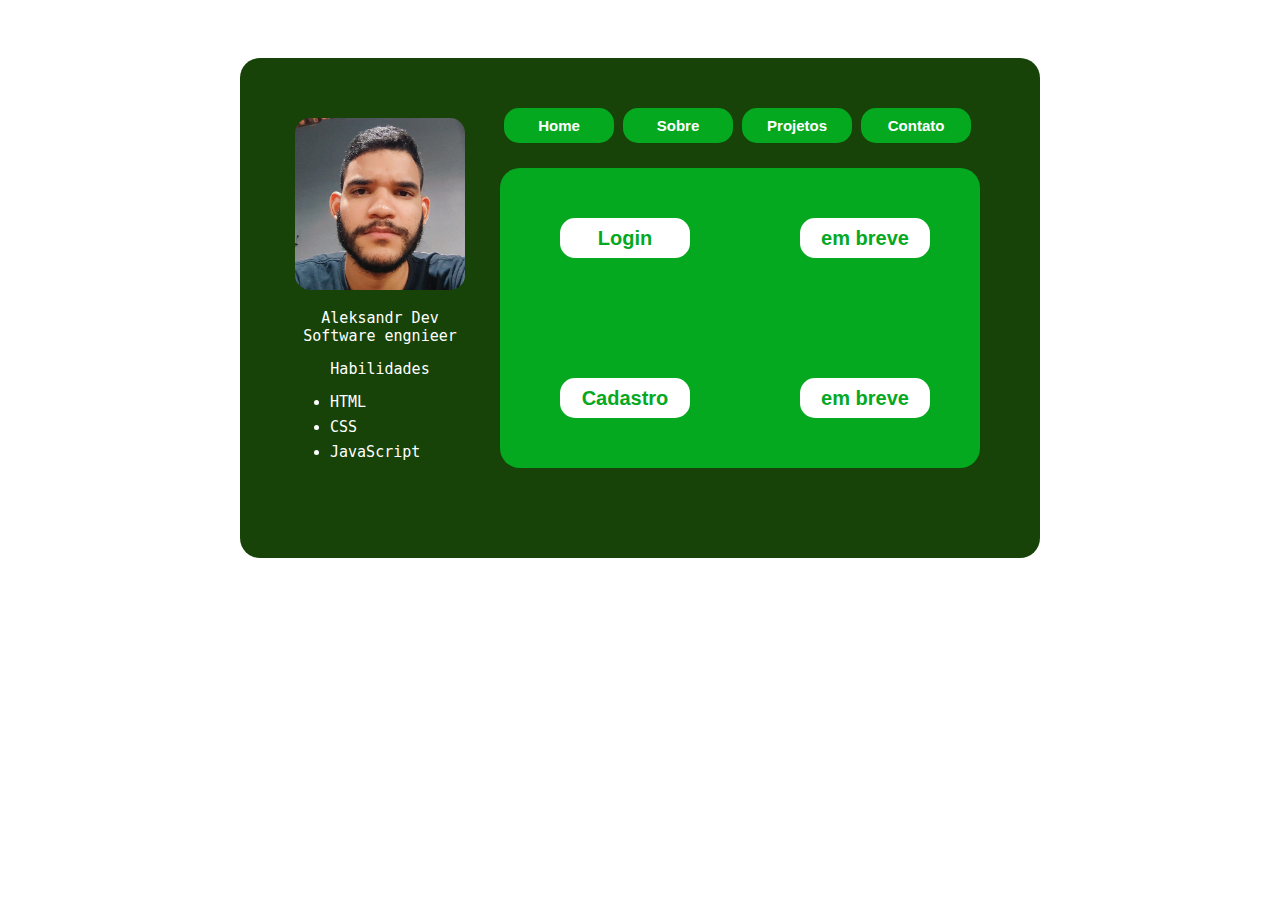
<file: index.html>
<!DOCTYPE html>
<html lang="pt-br">
<head>
    <meta charset="UTF-8">
    <meta http-equiv="X-UA-Compatible" content="IE=edge">
    <meta name="viewport" content="width=device-width, initial-scale=1.0">
    <title>Aleksandr dev</title>
    <link rel="stylesheet" href="style.css">
    <link rel="shortcut icon" href="image/favicon.ico" type="image/x-icon">
</head>
<body>
    <div class="contContainer">
    <div id="container">
        <div class="boxLeft">
            <img src="image/1675531813811.png" width="170px"alt="">
            <p>Aleksandr Dev <br> Software engnieer</p>
            <p>Habilidades</p>
            <ul>
                <li>HTML</li>
                <li>CSS</li>
                <li>JavaScript</li>
            </ul>
        </div>

        <div class="boxRigth">
            <div class="top">
            <a href="index.html"><button>Home</button></a>
            <a href="sobre.html"><button>Sobre</button></a>
            <a href=""><button>Projetos</button></a>
            <a href="contato.html"><button>Contato</button></a>
            </div>
            
            <div class="botton">
                <div class="bottonLeft">
                    <button>Login</button>
                <button>Cadastro</button>
                </div>
                <div class="bottonRigth">
                    <button>em breve</button>
                <button>em breve</button>
                </div>
            </div>
        </div>
    </div>
</div>
</body>
</html>
</file>
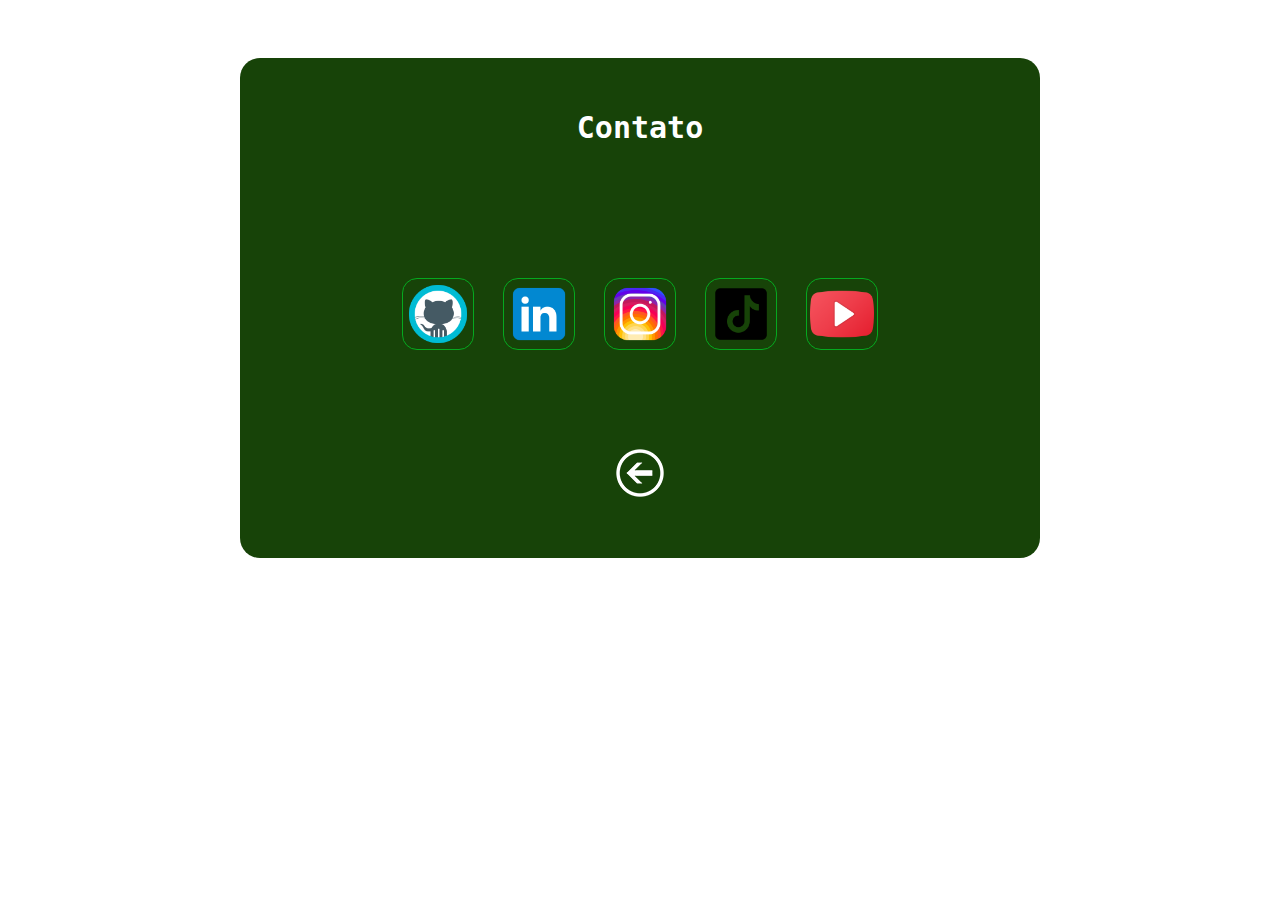
<file: contato.html>
<!DOCTYPE html>
<html lang="pt-br">
<head>
    <meta charset="UTF-8">
    <meta http-equiv="X-UA-Compatible" content="IE=edge">
    <meta name="viewport" content="width=device-width, initial-scale=1.0">
    <title>contato</title>
    <link rel="stylesheet" href="style.css">
</head>
<body>
   
    <div id="containerContato">
        <h1 class="title">Contato</h1>

        <div class="ctt">
            <a href="https://github.com/devaleksandr7" target="_blank"><img src="image/github.png" alt="" width="70px"></a>
            <a href="https://www.linkedin.com/in/aleksandrdev7/" target="_blank"><img src="image/linkedin.png" alt="" width="70px"></a>
            <a href="https://www.instagram.com/aleksandrdev7/" target="_blank"><img src="image/instagram.png" alt="" width="70px"></a>
            <a href="https://www.tiktok.com/@aleksandrdev7" target="_blank"><img src="image/tiktok.png" alt="" width="70px"></a>
            <a href="https://www.youtube.com/channel/UCksZUKgW5ygWUOMRFMCJeoA" target="_blank"><img src="image/youtube.png" alt="" width="70px"></a>
        </div>
        
        <a href="index.html"><img src="image/voltar.png" alt=""></a>
    </div>
    
</body>
</html>
</file>
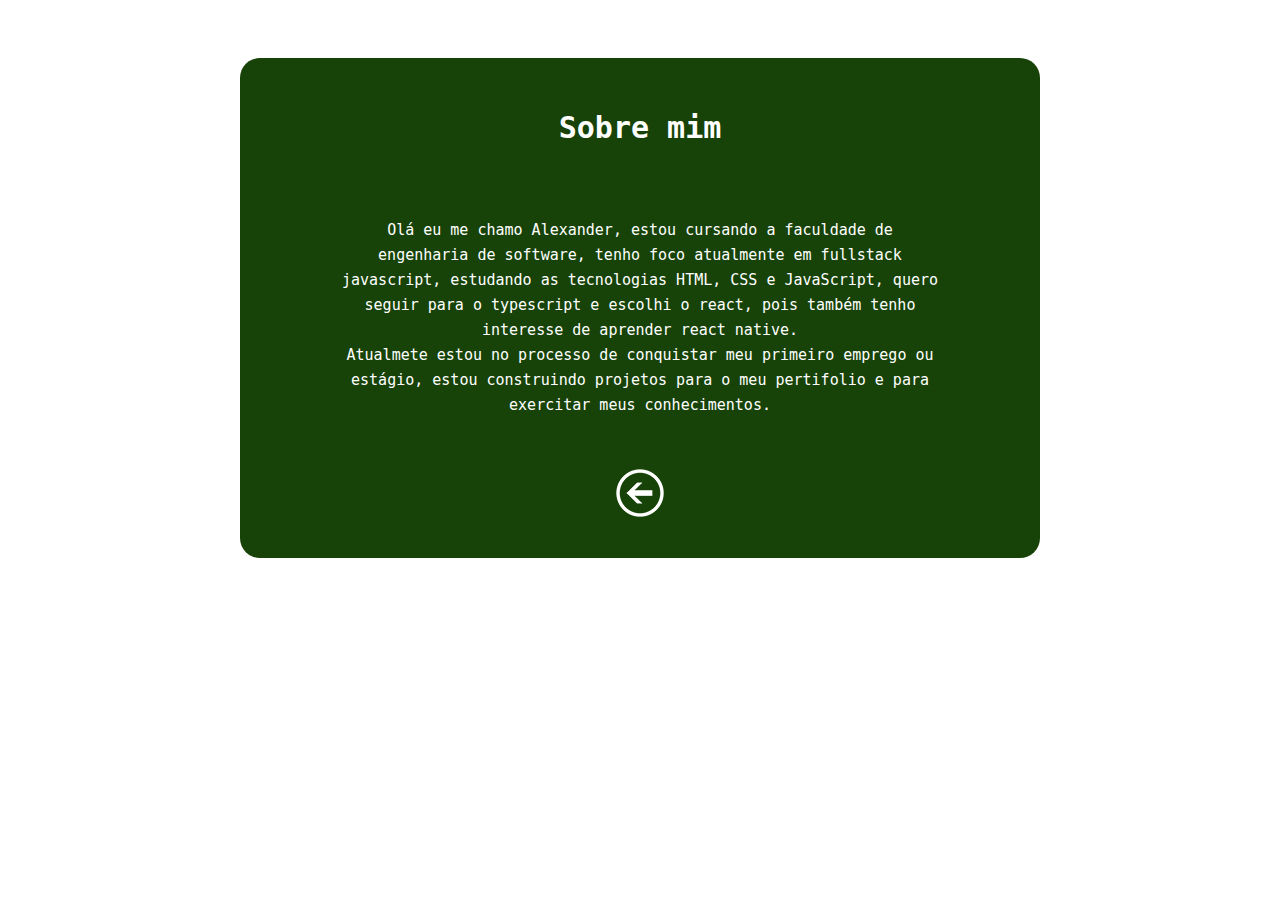
<file: sobre.html>
<!DOCTYPE html>
<html lang="pt-br">
<head>
    <meta charset="UTF-8">
    <meta http-equiv="X-UA-Compatible" content="IE=edge">
    <meta name="viewport" content="width=device-width, initial-scale=1.0">
    <title>sobre mim</title>
    <link rel="stylesheet" href="style.css">
</head>
<body>
    <div id="containerContato">
        <h1 class="title">Sobre mim</h1>
        
        <div class="conteudo">
            <p>Olá eu me chamo Alexander, estou cursando a faculdade de engenharia de software, tenho foco atualmente em fullstack javascript, estudando as tecnologias HTML, CSS e JavaScript, quero seguir para o typescript e escolhi o react, pois também tenho interesse de aprender react native. <br>
                Atualmete estou no processo de conquistar meu primeiro emprego ou estágio, estou construindo projetos para o meu pertifolio e para exercitar meus conhecimentos.
            </p>
        </div>
        
        <a href="index.html"><img src="image/voltar.png" alt=""></a>
    </div>
</body>
</html>
</file>
<file: style.css>
body{
    color: #fff;
    font-family: monospace;
    font-size: 15px;
    display: flex;
    height: 100%;
    justify-content: center;
    
}

/*caixa central grande*/
#container{
    display: flex;
    height: 500px;
    width: 800px;
    background-color: #174308;
    border-radius: 20px;
    margin-top: 50px;
}

/*Caixa da esquerda*/
.boxLeft{
    width: 180px;
    height: 330px;
    margin-top: 60px;
    margin-left: 50px;
    text-align: center;
}

li{
    margin-bottom: 7px;
}

/*CAIXA DA DIREITA*/
/*CAIXA DA DIREITA CIMA*/
.top{
    margin-top: 50px;
    width: 500px;
    height: 40px;
    margin-left: 34px;
}

button{
    width: 110px;
    height: 35px;
    background-color: #05A91F;
    border-radius: 15px;
    color: #fff;
    font-weight: bold;
    font-size: 15px;
    border: none;
}

button:hover{
    color: #05A91F;
    background-color: #fff;
    
}

/*CAIXA DA DIREITA BAIXO*/
.botton{
    display: flex;
    width: 480px;
    height: 300px;
    margin-top: 20px;
    margin-left: 30px;
    background-color: #05A91F;
    border-radius: 20px;
}

.bottonLeft{
    width: 50%;
}

.bottonRigth{
    width: 50%;
}

.botton button{
    width: 130px;
    height: 40px;
    background-color: #fff;
    border-radius: 15px;
    color: #05A91F;
    font-weight: bold;
    font-size: 20px;
    margin-left: 25%;
    margin-top:50px;
    margin-bottom: 70px;
    border: none;
}

.botton button:hover{
    background-color: #05A91F;
    color: #fff;
    border: 2px solid #fff;
}

/*Deixa as bordas da foto arredondadas*/
img{
    border-radius: 15px;
}

li{
    text-align: left;
}

/*AREA DE CONTATO*/
#containerContato{
    margin: auto;
    height: 500px;
    width: 800px;
    background-color: #174308;
    border-radius: 20px;
    text-align: center;
    margin-top: 50px;
}

.title{
    line-height: 100px;
}

.conteudo{
    margin: auto;
    width: 600px;
    height: 250px;
    line-height: 25px;
}

.conteudo p{
    margin-top: 40px;
}

.ctt{
    height: 250px;
}

.ctt img{
    border: #05A91F 1px solid;
    margin-top: 80px;
    margin-left: 10px;
    margin-right: 10px;
}

.ctt img:hover{
    background-color: #05A91F;
}
</file>
